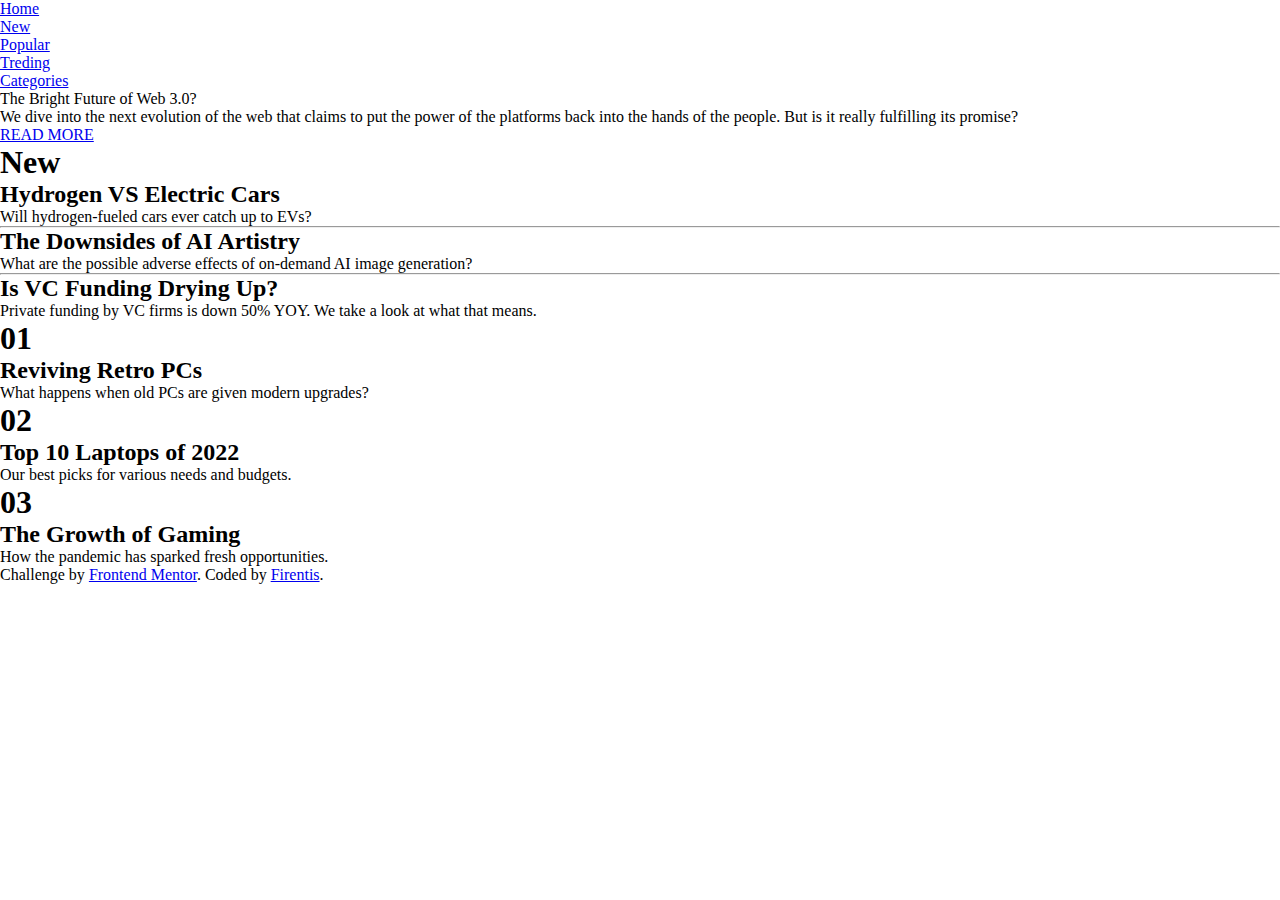
<file: index.html>
<!DOCTYPE html>
<html lang="en">
<head>
  <meta charset="UTF-8">
  <meta name="viewport" content="width=device-width, initial-scale=1.0"> 
  <link rel="icon" type="image/png"  href="./assets/images/favicon-32x32.png">
  <link rel="stylesheet" href="./style.css">
  
  <title>Frontend Mentor | News homepage</title>

</head>
<body> 
  <header>
    <div class="logo">

    </div>
    <nav>
      <ul>
        <li>
          <a href="#"> Home</a>
        </li>
        <li>
          <a href="#">New</a>
        </li>
        <li>
          <a href="#">Popular</a>
        </li>
        <li>
          <a href="#">Treding</a>
        </li>
        <li>
          <a href="#">Categories</a>
        </li>
      </ul>
    </nav>
  </header>
<main>
 <section class="section1">
  <figure class="imagen_1">

  </figure>
  <article class="article_1">
    <p>
      The Bright Future of Web 3.0?
    </p>
  </article>

  <article class="article_2">
    <p>
      We dive into the next evolution of the web that claims to put the power of the platforms back into the hands of the people. 
      But is it really fulfilling its promise?
    </p>
    <a href="#">
      READ MORE
    </a>
  </article>
 </section>

<aside>
  <h1>New</h1>
  <div>
    <h2> Hydrogen VS Electric Cars</h2>
    <p>  Will hydrogen-fueled cars ever catch up to EVs?</p>
  </div>
  <hr>
  <div>
    <h2>  The Downsides of AI Artistry</h2>
    <p> What are the possible adverse effects of on-demand AI image generation?</p>
  </div>
  <hr>
  <div>
    <h2>Is VC Funding Drying Up?</h2>
    <p>Private funding by VC firms is down 50% YOY. We take a look at what that means.    </p>
  </div>
</aside>

<section class="section2">
  
  <article>
    <div class="img1">
      <!-- <img src="./assets/images/image-retro-pcs.jpg" alt="computadora"> -->
    </div>
    <div class="text">
      <h1> 01</h1>
      <h2>Reviving Retro PCs</h2>
      <p> What happens when old PCs are given modern upgrades?</p>
    </div>
  </article>
  <article>
  <div class="img1">
    <!-- <img src="./assets/images/image-top-laptops.jpg" alt="teclado"> -->
  </div>
    </div>
    <div class="text">
      <h1> 02</h1>
  
  <h2> Top 10 Laptops of 2022</h2>

  <p>
    Our best picks for various needs and budgets.</p>
    </div>
  </article>
  <article>
    <div class="img1">
      <!-- <img src="./assets/images/image-gaming-growth.jpg" alt="Un mando"> -->
    </div>
      <div class="text">
      <h1>03</h1>
      <h2>The Growth of Gaming</h2>
      <p> How the pandemic has sparked fresh opportunities.</p>
    </div>
  </article>


</section>
</main>
<footer>
  <div class="attribution">
    Challenge by <a href="https://www.frontendmentor.io?ref=challenge" target="_blank">Frontend Mentor</a>. 
    Coded by <a href="#">Firentis</a>.
  </div>
</footer>

</body>
</html>
</file>
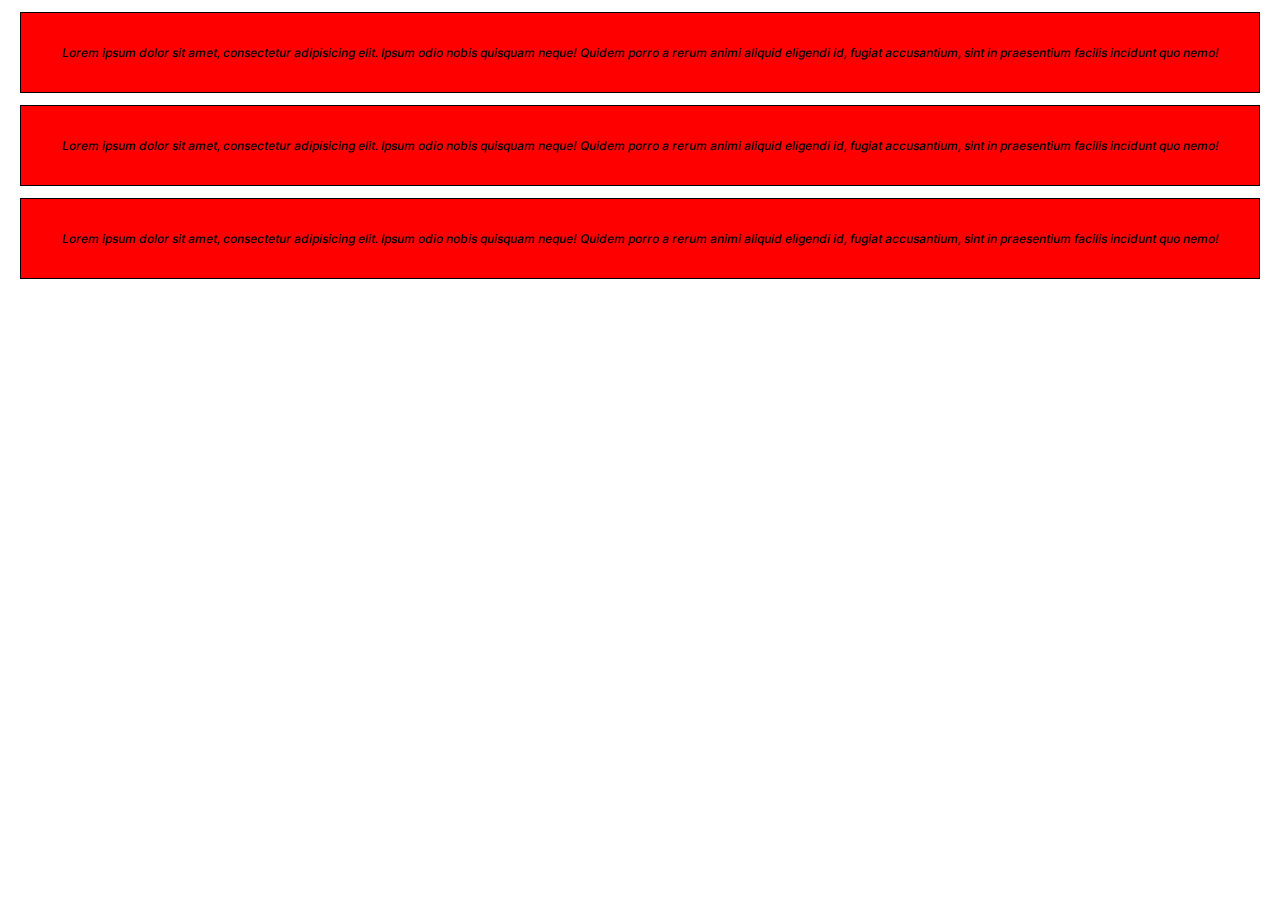
<file: example.html>
<!DOCTYPE html>
<html lang="en">
<head>
    <meta charset="UTF-8">
    <meta name="viewport" content="width=device-width, initial-scale=1.0">
    <link rel="icon" href="./assets/images/favicon-32x32.png">
    <title>Document</title>
    <style>
        *{
            padding: 0;
        }
        :root{
         --newColor:red;

        }
        div{
            --new:12px;
            margin: var(--new);
             text-align: center;
            background-color: var(--newColor);
            border: 1px solid;
            padding: 20px;
            font-family: nuevaFuente;
            font-size: var(--new);

        }
        @font-face {
            font-family: "nuevaFuente";
            src: url(./assets/fonts/Inter-VariableFont_slnt\,wght.ttf) format(woff);
            font-weight: 500;
            font-style:italic;
        }
</style>
</head>
<body>
    <div>
        <p>
            Lorem ipsum dolor sit amet, consectetur adipisicing elit. Ipsum odio nobis quisquam neque! Quidem porro a rerum animi aliquid eligendi id, fugiat accusantium, sint in praesentium facilis incidunt quo nemo!
        </p>
    </div>
    <div>
        <p>
            Lorem ipsum dolor sit amet, consectetur adipisicing elit. Ipsum odio nobis quisquam neque! Quidem porro a rerum animi aliquid eligendi id, fugiat accusantium, sint in praesentium facilis incidunt quo nemo!
        </p>
    </div>
    <div>
        <p>
            Lorem ipsum dolor sit amet, consectetur adipisicing elit. Ipsum odio nobis quisquam neque! Quidem porro a rerum animi aliquid eligendi id, fugiat accusantium, sint in praesentium facilis incidunt quo nemo!
        </p>
    </div>
</body>
</html>
</file>
<file: style.css>
:root{
    
   --primary-Soft-orange: hsl(35, 77%, 62%) ;
   --primary_2-Soft-red: hsl(5, 85%, 63%);

   --Off-white: hsl(36, 100%, 99%);
   --Grayish-blue: hsl(233, 8%, 79%);
   --Dark-grayish-blue: hsl(236, 13%, 42%);
   --Very-dark-blue: hsl(240, 100%, 5%);

}
@font-face {
    font-family: NewFont;
    src: url(./assets/fonts/Inter-VariableFont_slnt\,wght.ttf) format(woff);
}
@font-face {
    font-family: NewFont-Bold;
    src: url(./assets/fonts/static/Inter-Bold.ttf) format(woff);
}
@font-face {
    font-family: NewFont-ExtraBold;
    src: url(./assets/fonts/static/Inter-ExtraBold.ttf) format(woff);
}
@font-face {
    font-family: NewFont-RegularBold;
    src: url(./assets/fonts/static/Inter-Regular.ttf) format(woff);
}

*{
    padding: 0;
    margin: 0;
    box-sizing: border-box;
}
</file>
